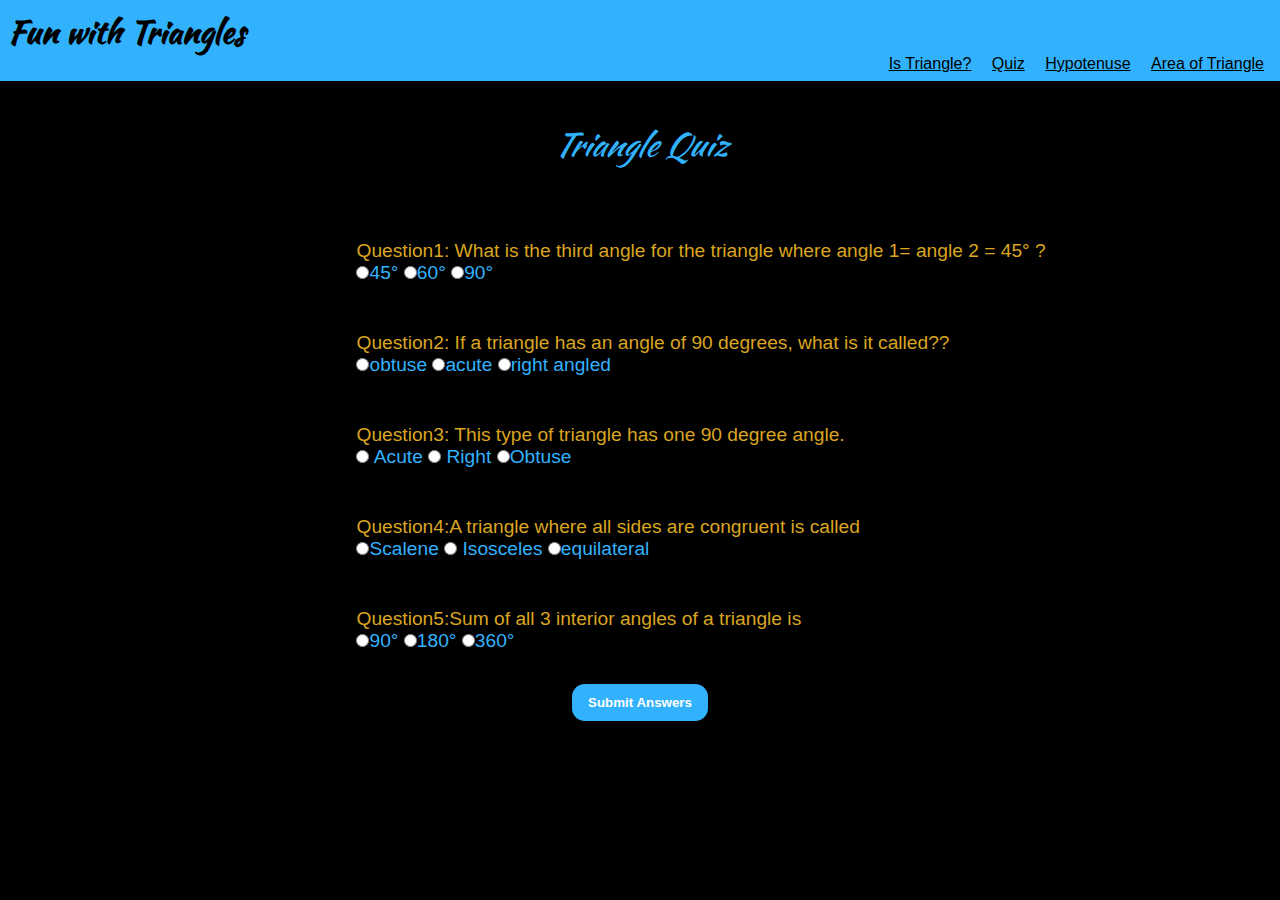
<file: quiz.html>
<!DOCTYPE html>
<html lang="en">
<head>
    <meta charset="UTF-8">
    <meta http-equiv="X-UA-Compatible" content="IE=edge">
    <meta name="viewport" content="width=device-width, initial-scale=1.0">
    <title>triangle quiz</title>
     <link rel="stylesheet" href="style.css" />
</head>
<body>
      <header>
        <h1>Fun with Triangles</h1>
        <nav>
            <a href="index.html">Is Triangle?</a>
            <a href="quiz.html">Quiz</a>
            <a href="hypo.html">Hypotenuse</a>
            <a href="area.html">Area of Triangle</a>
        </nav>
    </header>
    <div class="container">
    <h1>Triangle Quiz</h1>
            <form class="quiz-form" action="">
                <div class="question-container">
                    <p>Question1: What is the third angle for the triangle where angle 1= angle 2 = 45° ?</p>
                    <label class="input-radio" for="">
                        <input class="input-radio" type="radio" name ="question1"  value="45"/>45°
                    </label>
                    <label class="input-radio" for="">
                        <input class="input-radio" type="radio" name ="question1"  value="60" />60°
                    </label>
                    <label class="input-radio"  for="">
                        <input class="input-radio" type="radio" name ="question1"  value="90" />90°
                    </label>

                    
                </div>

                <div class="question-container">
                    <p>Question2: If a triangle has an angle of 90 degrees, what is it called??</p>
                    <label class="input-radio">
                        <input class="input-radio"  type="radio" name="question2" value="obtuse" />obtuse
                    </label>
                    <label class="input-radio" for="">
                        <input class="input-radio"  type="radio" name="question2" value="acute" />acute
                    </label>
                    <label class="input-radio"  for="">
                        <input class="input-radio" type="radio" name="question2" value="right angled" />right angled
                    </label>
                
                
                </div>
                <div class="question-container">
                    <p>Question3: This type of triangle has one 90 degree angle.</p>
                    <label  class="input-radio">
                        <input class = "input-radio"type="radio" name="question3" value="acute" /> Acute</label> 
                    <label class="input-radio">
                        <input type="radio" name="question3" value="right" /> Right</label> 
                    <label class="input-radio">
                        <input type="radio" name="question3" value="obtuse" />Obtuse
                    </label class="input-radio"> 
                </div>

               <div class="question-container">
                    <p>Question4:A triangle where all sides are congruent is called</p>
                    <label  class="input-radio">
                        <input class = "input-radio"type="radio" name="question4" value="Scalene" />Scalene</label> 
                    <label class="input-radio">
                        <input type="radio" name="question4" value="Isosceles" /> Isosceles</label> 
                    <label class="input-radio">
                        <input type="radio" name="question4" value="equilateral" />equilateral
                    </label class="input-radio"> 
                </div>

                 <div class="question-container">
                    <p>Question5:Sum of all 3 interior angles of a triangle is</p>
                    <label  class="input-radio">
                        <input class = "input-radio"type="radio" name="question5" value="90 degrees" />90°</label> 
                    <label class="input-radio">
                        <input type="radio" name="question5" value="180 degrees" />180°</label> 
                    <label class="input-radio">
                        <input type="radio" name="question5" value="360 degrees" />360°
                    </label class="input-radio"> 
                </div>
                  
                
                
          

            </form>
            <button id="submit-answer-button">Submit Answers</button>
            <div id="output"></div>
    </div>
      <script src="quiz.js"></script>
</body>
</html>
</file>
<file: style.css>
@import url('https://fonts.googleapis.com/css2?family=Kaushan+Script&display=swap');
* {
  padding: 0;
  margin: 0;
  box-sizing: border-box;
}

:root {
  --primary-color: #000000;
  --secondary-color : rgb(50, 178, 252);
  --white-color: white ;
  --black-color:black;
  --gold-color:goldenrod;
}
body {
 font-family: Impact, Haettenschweiler, 'Arial Narrow Bold', sans-serif;
  text-align: center;
  background-color: var(--primary-color);
}
header h1 {

  font-family: 'Kaushan Script', cursive;
  text-align: initial;
}

header {
  padding: .5rem;
  background-color: var(--secondary-color);
  color: var(--black-color);
}
.container > h1{
  font-family: 'Kaushan Script', cursive;
    font-style: italic;
    font-weight: lighter;
    padding: 2.5rem;
  color: var(--secondary-color);
}

.choice{
  color: var(--gold-color);
  font-size: medium;
  padding: 2rem;
}

nav {
  text-align: right;
}
nav > a {
  padding: 0 0.5rem;
  display: inline;
  color:var(--black-color);
}

.input-label {
  font-size: larger;
    color: var(--gold-color);
    padding: .1rem;
    display: block;
}

.input-text,.input-angle, .side-input {
  font-size: medium;
  padding: 0.6rem 1rem;
  margin: 1rem;
  border: 2px solid var(--secondary-color);
  border-radius: 0.5rem;
  width: 33%;
  border-color: var(--black-color);
}
.quiz-form{
    display: block;
    text-align:justify;
    margin-left:22%;
}
.question-container {
  width: 85%;
  margin: 1rem auto;
  font-size: larger;
  padding: 1rem 0;
}
.input-radio{
    color: var(--secondary-color);
}
button {
    background-color: var(--secondary-color);
    color: var(--white-color);
    font-weight: bolder;
  border: 1em;
  padding: 0.7rem 1rem;
  border-radius: 0.8rem;
  cursor: pointer;
  outline: black;
  margin: 1rem auto;
  display: block;

}
p{  
    color: var(--gold-color);
    margin: auto;
    display: block;

}
#output{
  padding: 1rem;
    color:var(--secondary-color);
}
</file>
